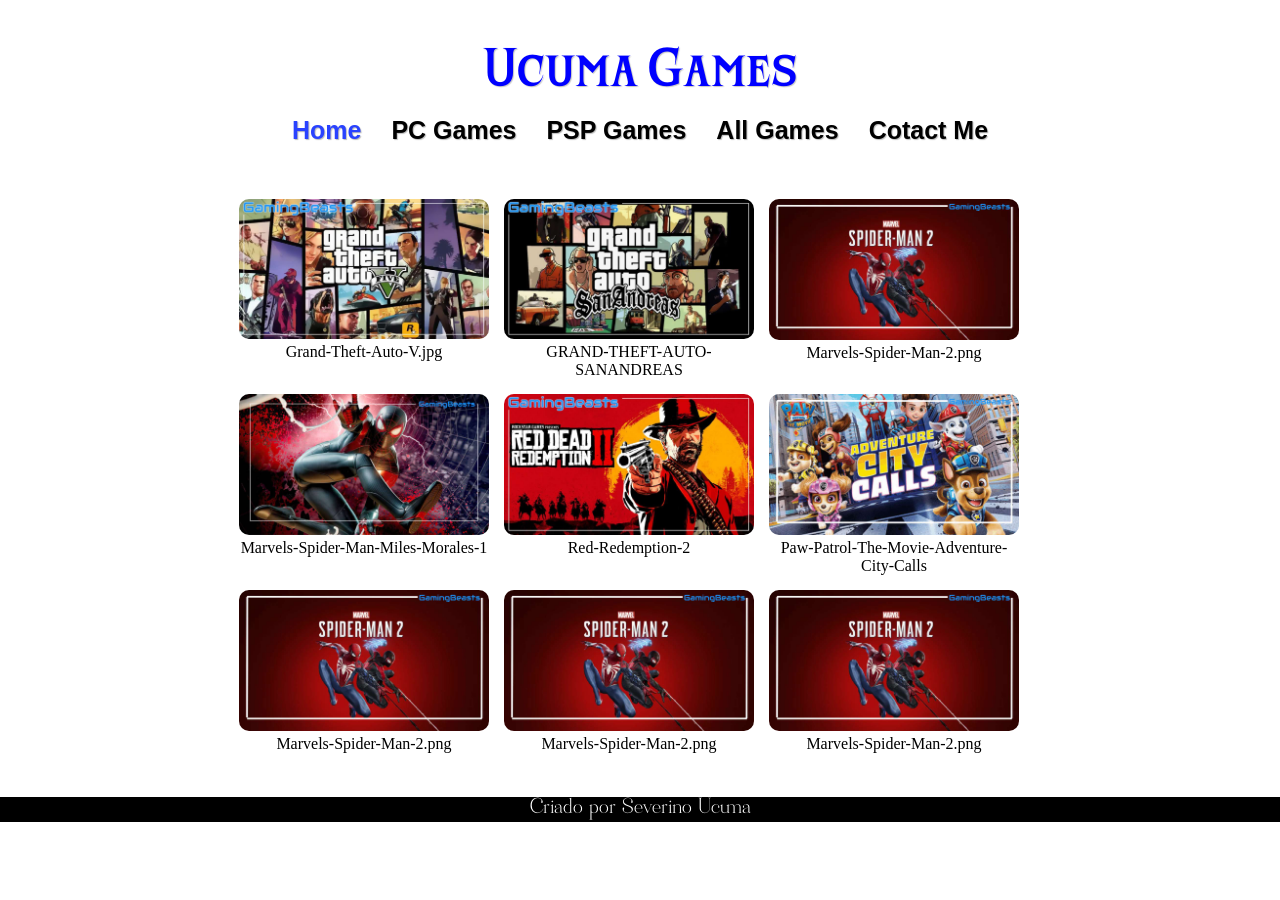
<file: index.html>
<!DOCTYPE html>
<html lang="pt">
<head>
    <meta charset="UTF-8">
    <meta name="viewport" content="width=device-width, initial-scale=1.0">
    <title>Ucuma games</title>
   <link rel="stylesheet" href="stilos/style.css">
   <style>
   


   </style>
</head>
<body>
    <header>
        <h1>Ucuma Games</h1>
        <nav>
            
            <a href="" id="especial">Home</a>
             <a href="">PC Games</a>
              <a href="">PSP Games</a>
              <a href="">All Games</a>
               <a href="">Cotact Me</a>
          
              
        </nav>
    </header>
    <main>
      
      


  <div class="galeria">
      <div class="item">
        <a href="dolowondes/gtav.html"><img src="imagens/Grand-Theft-Auto-V.jpg"></a>
        <p>Grand-Theft-Auto-V.jpg</p>
      </div>
      <div class="item">
        <img src="imagens/GRAND-THEFT-AUTO-SANANDREAS.jpg">
        <p>GRAND-THEFT-AUTO-SANANDREAS</p>
      </div>
      <div class="item">
        <img src="imagens/Marvels-Spider-Man-2.png">
        <p>Marvels-Spider-Man-2.png</p>
      </div>
       <div class="item">
        <img src="imagens/Marvels-Spider-Man-Miles-Morales-1.png">
        <p>Marvels-Spider-Man-Miles-Morales-1</p>
      </div>
       <div class="item">
        <img src="imagens/Red-Redemption-2.jpg">
        <p>Red-Redemption-2</p>
      </div>
       <div class="item">
        <img src="imagens/Paw-Patrol-The-Movie-Adventure-City-Calls-1536x864.png">
        <p>Paw-Patrol-The-Movie-Adventure-City-Calls</p>
      </div>
       <div class="item">
        <img src="imagens/Marvels-Spider-Man-2.png">
        <p>Marvels-Spider-Man-2.png</p>
      </div>
       <div class="item">
        <img src="imagens/Marvels-Spider-Man-2.png">
        <p>Marvels-Spider-Man-2.png</p>
      </div>
       <div class="item">
        <img src="imagens/Marvels-Spider-Man-2.png">
        <p>Marvels-Spider-Man-2.png</p>
      </div>
  </div>

                
            
        
        
        
    </main>
    <footer>
        <p>Criado por Severino Ucuma</p>
    </footer>
</body>
</html>
</file>
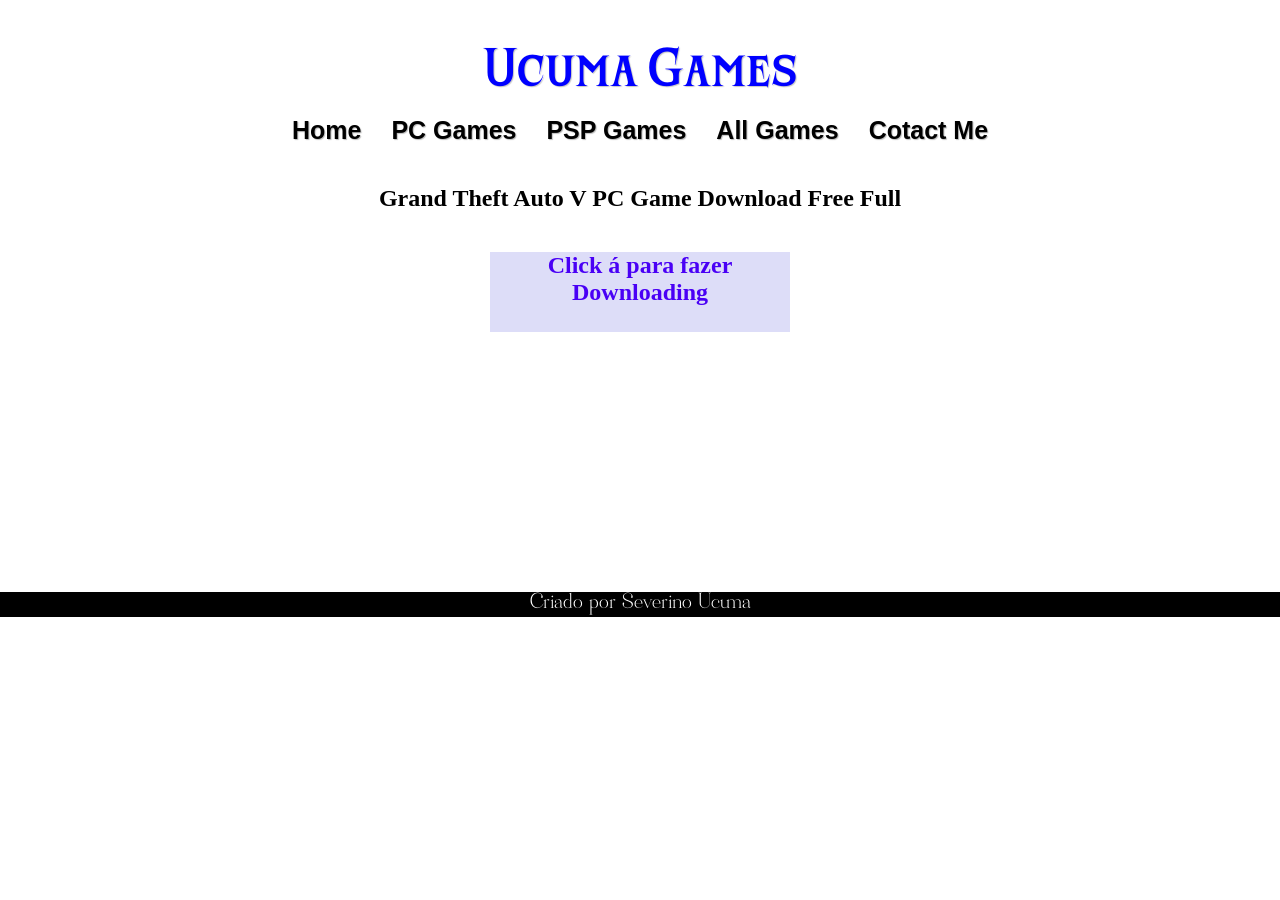
<file: dolowondes/gtav.html>
<!DOCTYPE html>
<html lang="pt">
<head>
    <meta charset="UTF-8">
    <meta name="viewport" content="width=device-width, initial-scale=1.0">
    <title>Grand Theft Auto V PC Game Download</title>
   <link rel="stylesheet" href="../stilos/style.css">
   <style>

    h2{
    margin-top: 40px;
    margin-bottom: 40px;
    text-align: center;
    }
    div{
    margin-top: 40px;
    margin-bottom: 20px;
    margin-left: 200px;
    margin-right: 200px;
    
    background-color: rgb(221, 221, 248);
    height: 80px;
    width: 300px;
    margin: auto;
    margin-bottom: 260px;
    
    
    }

    
 
   
    
      a{

        text-align: right;
        text-decoration: none;
        color: rgb(73, 0, 245);
       
    }
    a :hover{
    text-decoration: underline;
    color: rgb(255, 133, 133);
    }
  
    

   </style>
</head>
<body>
    <header>
         <h1>Ucuma Games</h1>
        <nav>
            
            <a href="../index.html" target="_self">Home</a>
             <a href="">PC Games</a>
              <a href="">PSP Games</a>
              <a href="">All Games</a>
               <a href="">Cotact Me</a>
          
           <h2>Grand Theft Auto V PC Game Download Free Full</h1>   
        </nav>
    </header>
    

   
        
  <div>
     
         
              <a href="https://uploadbeast.com/processdownload.php" target="_blank"><h2>Click á para fazer Downloading</h2></a>
        
      
  </div>
   <footer>
        <p>Criado por Severino Ucuma</p>
    </footer>
  
</body>
</html>
</file>
<file: stilos/style.css>
@charset "UTF-8";

*{
margin: 0px;
padding: 0px;
}


@font-face {
    font-family: 'devil';
    src: url('../fonts/devil_candle/DevilCandleAlt_PERSONAL_USE_ONLY.otf') format('opentype');
    font-weight: normal;

}
@font-face {
    font-family: 'hastegi';
    src: url('../fonts/hastegi/Hastegi.otf') format('opentype');
    font-weight: bolder;
}

 header > h1{
    font-family: 'devil';
    margin: 20px;
    margin-top: 40px;
    text-align: center;
    color: blue;
    font-size: 50px;
    margin-bottom: 15px;
    font-weight: normal;
     text-shadow: 1px 1px 1px rgba(0, 0, 0, 0.229);
}
nav{
text-align: center;
min-width: 350px;
margin-bottom: 40px;

}
nav > a{
color: #000;
text-decoration: none;
margin: 13px;
font-size: 25px;
font-family: Arial,Helvetica, serif;
 text-shadow: 1px 1px 1px rgba(0, 0, 0, 0.274);
 font-weight: bolder;
}

nav > a:hover {
text-decoration: underline;
color:  rgb(41, 66, 255);

}
#especial{

color: rgb(41, 66, 255);
}
nav > img{
width: 160px;
height:160px;
border-radius: 50%;
margin-right: 400px;

}


    body{
    background-color: rgb(255, 255, 255);
    }

       main{
    padding: 14px;
    min-width: 300px;
    max-width: 1000px;
    background-color: white;
    margin: auto;
    border-bottom-right-radius:10px; 
    border-bottom-left-radius:10px; 
    margin-bottom: 30px;
    }
    .galeria{
  display: flex;
  flex-wrap: wrap;
  gap: 15px;
margin-left: 99px;

  
}

.item{
  width: 250px;
  text-align: center;
}

.item img{
  width: 100%;
  height: auto;
  border-radius: 10px;
}
@media ( max-width:700px){
  .item{
    width: 100%;
    margin-left: -50px;
  }
}

 img{
  
  transition: 0.3s;
  border-radius: 10px;
}

 div img:hover{
  transform: scale(1.05);
  box-shadow: 0 10px 20px rgba(0,0,0,0.3);
}


footer{
background-color: #000;
color: white;
text-align: center;
font-family: 'hastegi';
font-size: 25px;
}
</file>
